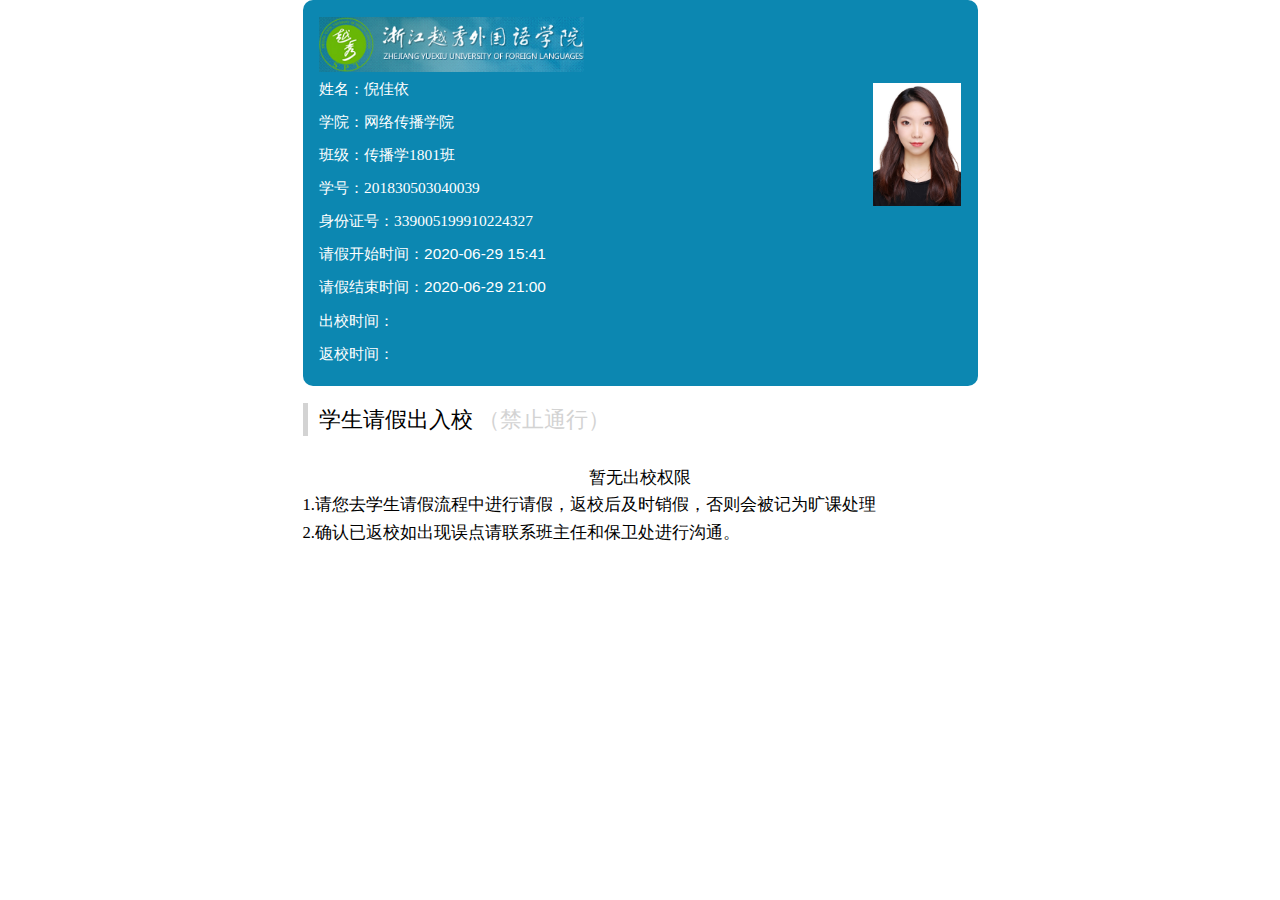
<file: index.html>
<!doctype html>
<html lang="en">
<head>
    <meta charset="UTF-8">
    <meta name="viewport"
          content="width=device-width, user-scalable=no, initial-scale=1.0, maximum-scale=1.0, minimum-scale=1.0">
    <meta http-equiv="X-UA-Compatible" content="ie=edge">
    <title>Document</title>
    <link rel="stylesheet" href="css/css.css">
</head>
<body>

<div id="wrapper">
    <div class="message">
        <img src="imgs/logo.jpg" alt="" class="logo">
        <p>姓名：倪佳依</p>
        <p>学院：网络传播学院</p>
        <p>班级：传播学1801班</p>
        <p>学号：201830503040039</p>
        <p>身份证号：339005199910224327</p>
        <p>请假开始时间：<input type="text" value="2020-06-29 15:41"></p>
        <p>请假结束时间：<input type="text" value="2020-06-29 21:00"></p>
        <p>出校时间：</p>
        <p>返校时间：</p>
        <img src="imgs/photo.jpg" alt="" class="photo">
    </div>

    <div class="con">
        <div class="title">学生请假出入校 <span>（禁止通行）</span></div>
        <div class="word">
            <p style="text-align: center">暂无出校权限</p>
            <p>1.请您去学生请假流程中进行请假，返校后及时销假，否则会被记为旷课处理</p>
            <p>2.确认已返校如出现误点请联系班主任和保卫处进行沟通。</p>
        </div>
    </div>
</div>

</body>
</html>
</file>
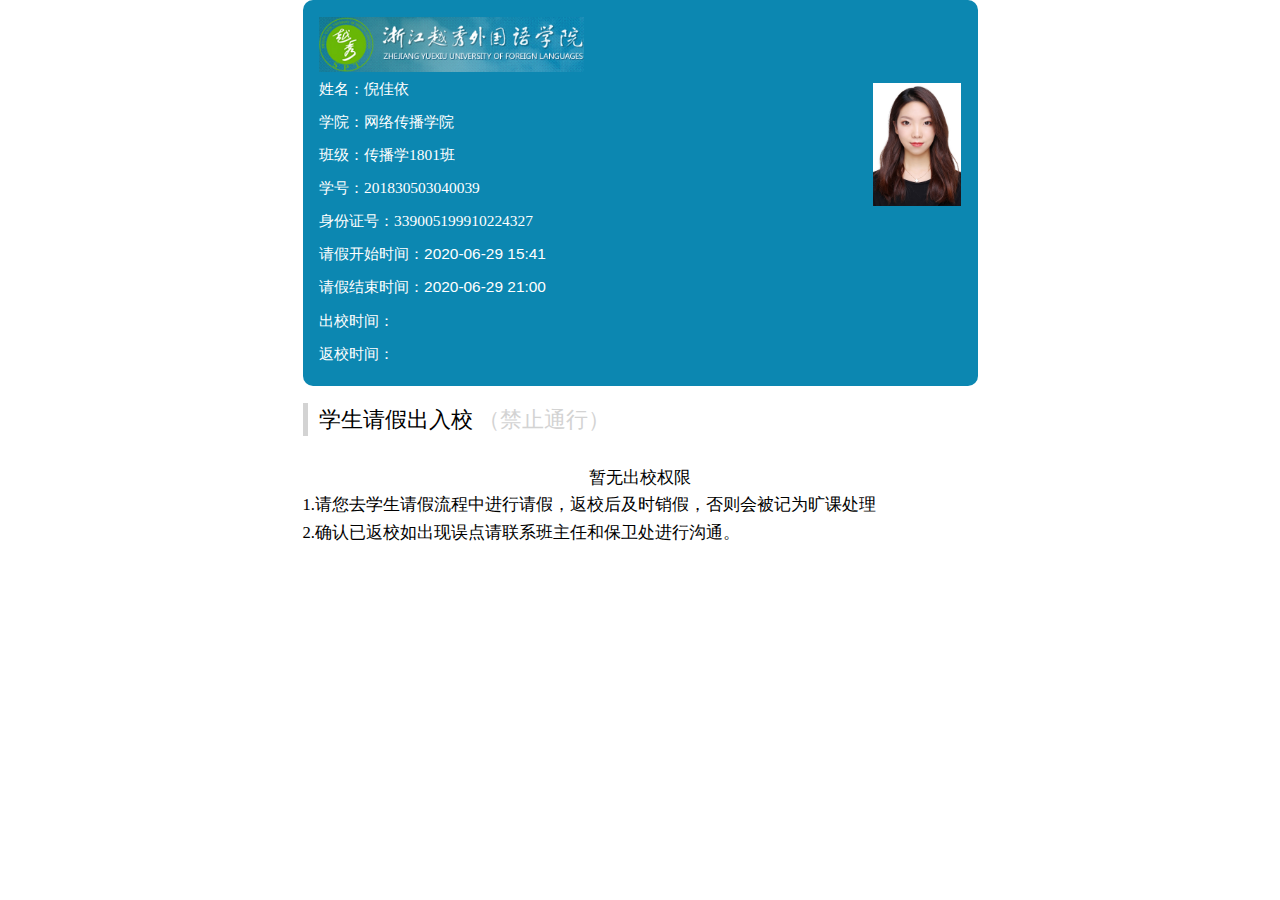
<file: page1.html>
<!doctype html>
<html lang="en">
<head>
    <meta charset="UTF-8">
    <meta name="viewport"
          content="width=device-width, user-scalable=no, initial-scale=1.0, maximum-scale=1.0, minimum-scale=1.0">
    <meta http-equiv="X-UA-Compatible" content="ie=edge">
    <title>Document</title>
    <link rel="stylesheet" href="css/css.css">
</head>
<body>

<div id="wrapper">
    <div class="message">
        <img src="imgs/logo.jpg" alt="" class="logo">
        <p>姓名：倪佳依</p>
        <p>学院：网络传播学院</p>
        <p>班级：传播学1801班</p>
        <p>学号：201830503040039</p>
        <p>身份证号：339005199910224327</p>
        <p>请假开始时间：<input type="text" value="2020-06-29 15:41"></p>
        <p>请假结束时间：<input type="text" value="2020-06-29 21:00"></p>
        <p>出校时间：</p>
        <p>返校时间：</p>
        <img src="imgs/photo.jpg" alt="" class="photo">
    </div>

    <div class="con">
        <div class="title">学生请假出入校 <span>（禁止通行）</span></div>
        <div class="word">
            <p style="text-align: center">暂无出校权限</p>
            <p>1.请您去学生请假流程中进行请假，返校后及时销假，否则会被记为旷课处理</p>
            <p>2.确认已返校如出现误点请联系班主任和保卫处进行沟通。</p>
        </div>
    </div>
</div>

</body>
</html>
</file>
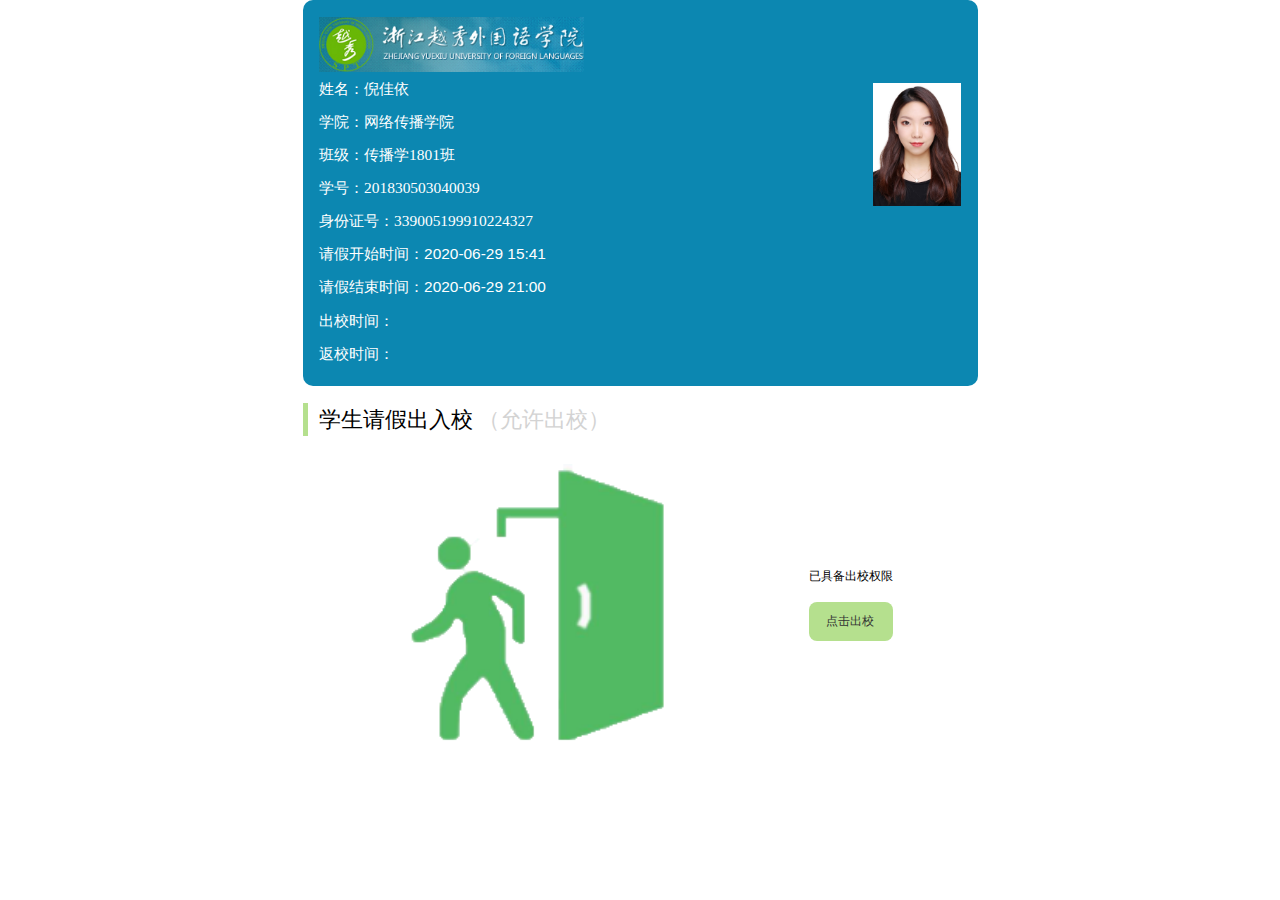
<file: page2.html>
<!doctype html>
<html lang="en">
<head>
    <meta charset="UTF-8">
    <meta name="viewport"
          content="width=device-width, user-scalable=no, initial-scale=1.0, maximum-scale=1.0, minimum-scale=1.0">
    <meta http-equiv="X-UA-Compatible" content="ie=edge">
    <title>Document</title>
    <link rel="stylesheet" href="css/css.css">
</head>
<body>

<div id="wrapper">
    <div class="message">
        <img src="imgs/logo.jpg" alt="" class="logo">
        <p>姓名：倪佳依</p>
        <p>学院：网络传播学院</p>
        <p>班级：传播学1801班</p>
        <p>学号：201830503040039</p>
        <p>身份证号：339005199910224327</p>
        <p>请假开始时间：<input type="text" value="2020-06-29 15:41"></p>
        <p>请假结束时间：<input type="text" value="2020-06-29 21:00"></p>
        <p>出校时间：</p>
        <p>返校时间：</p>
        <img src="imgs/photo.jpg" alt="" class="photo">
    </div>

    <div class="con">
        <div class="title allow">学生请假出入校 <span>（允许出校）</span></div>
        <div class="detail">
            <img src="imgs/01.png" alt="" class="pic">
            <img src="imgs/01-red.png" alt="" class="red-pic">
            <div class="info">
                <p>已具备出校权限</p>
                <a href="#" class="btn">点击出校</a>
            </div>
        </div>
    </div>
</div>

<script src="js/jquery.js"></script>
<script>
    $(".btn").click(function () {
        $(this).css("background-color","red").html("申请返校");
        $(".pic").hide();
        $(".red-pic").show()
    })
</script>

</body>
</html>
</file>
<file: css/css.css>
* {
    margin: 0;
    padding: 0;
    list-style: none;
    box-sizing: border-box;
    font-size: 12px;
}

a {
    text-decoration: none;
    color: #333;
}

html, body {
    width: 100%;
    height: 100%;
}

#wrapper{
    max-width: 750px;
    height: 100%;
    margin: 0 auto;
}

@media (min-width: 320px) {
    html {
        font-size: 42.667px;
    }
}

@media (min-width: 360px) {
    html {
        font-size: 48px;
    }
}

@media (min-width: 375px) {
    html {
        font-size: 50px;
    }
}

@media (min-width: 414px) {
    html {
        font-size: 55.2px;
    }
}


.message{
    width: 90%;
    margin: 0 auto;
    padding: 0.3rem;
    border-radius: 10px;
    background-color: #0c87b1;
    position: relative;
}

.message .logo{
    display: block;
    height: 1rem;
}

.message>p{
    line-height: 0.6rem;
    color: #fff;
    font-size: 0.28rem;
}

.message>p input{
    background: transparent;
    border: none;
    outline: none;
    height: 0.4rem;
    color: #fff;
    font-size: 0.28rem;
}

.message .photo{
    display: block;
    position: absolute;
    top:1.5rem;
    right: 0.3rem;
    width: 1.6rem;
}

.con{
    width: 90%;
    margin: 0.3rem auto;
}

.title{
    font-size: 0.4rem;
    line-height: 0.6rem;
    padding: 0 0.2rem;
    border-left: 5px solid #d3d3d3;
}
.title.allow{
    border-left: 5px solid #b5e08e;
}
.title span{
    color: #d3d3d3;
    font-size: 0.4rem;
}

.word{
    margin-top: 0.5rem;
}
.word p{
    font-size: 0.3rem;
    line-height: 0.5rem;
}


.con .detail{
    display: flex;
    justify-content: space-around;
    align-items: center;
    padding: 0.5rem;
}
.con .detail>img{
    width: 50%;
}

.detail .red-pic{
    display: none;
}

.con .detail .info p{
    text-align: center;
}
.con .detail .info .btn{
    display: block;
    padding: 0.2rem 0.3rem;
    border-radius: 8px;
    margin: 0.3rem auto 0;
    background-color: #b5e08e;
}
.con .detail .info .btn.go{

}
</file>
